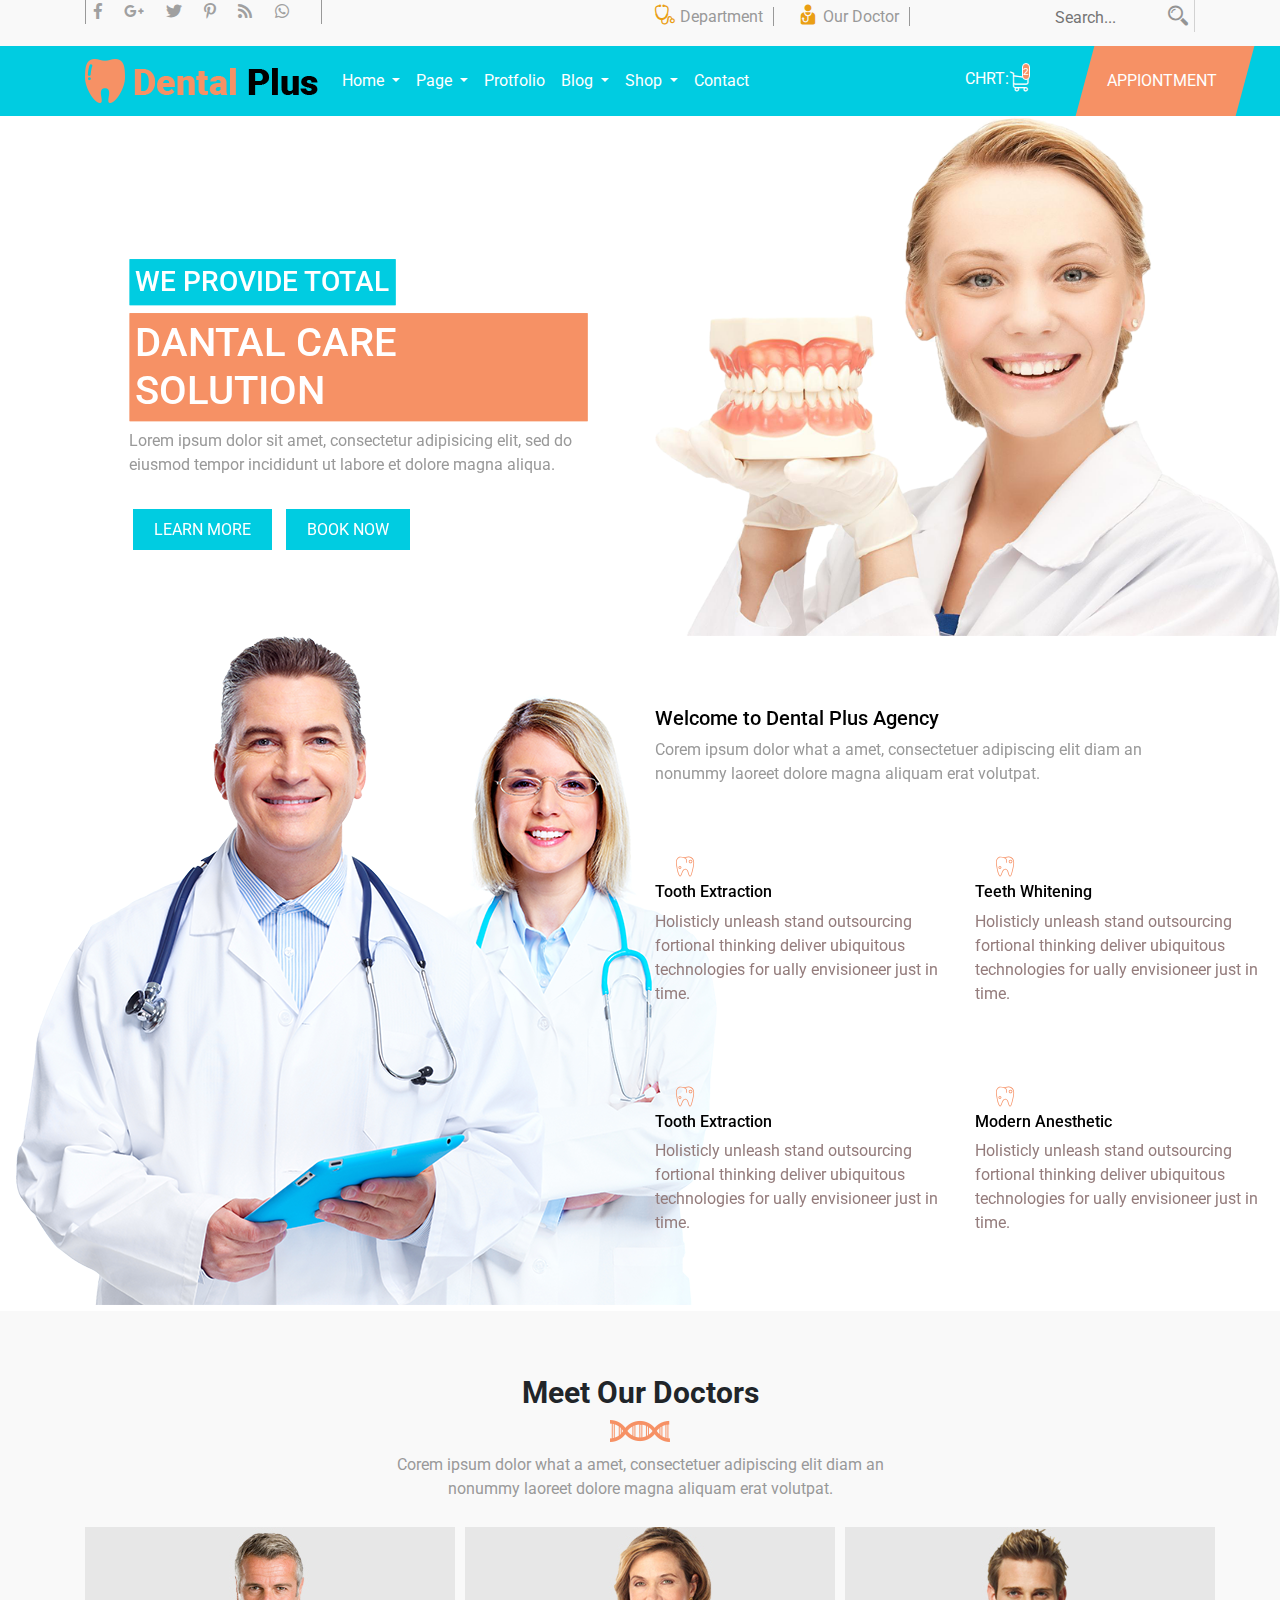
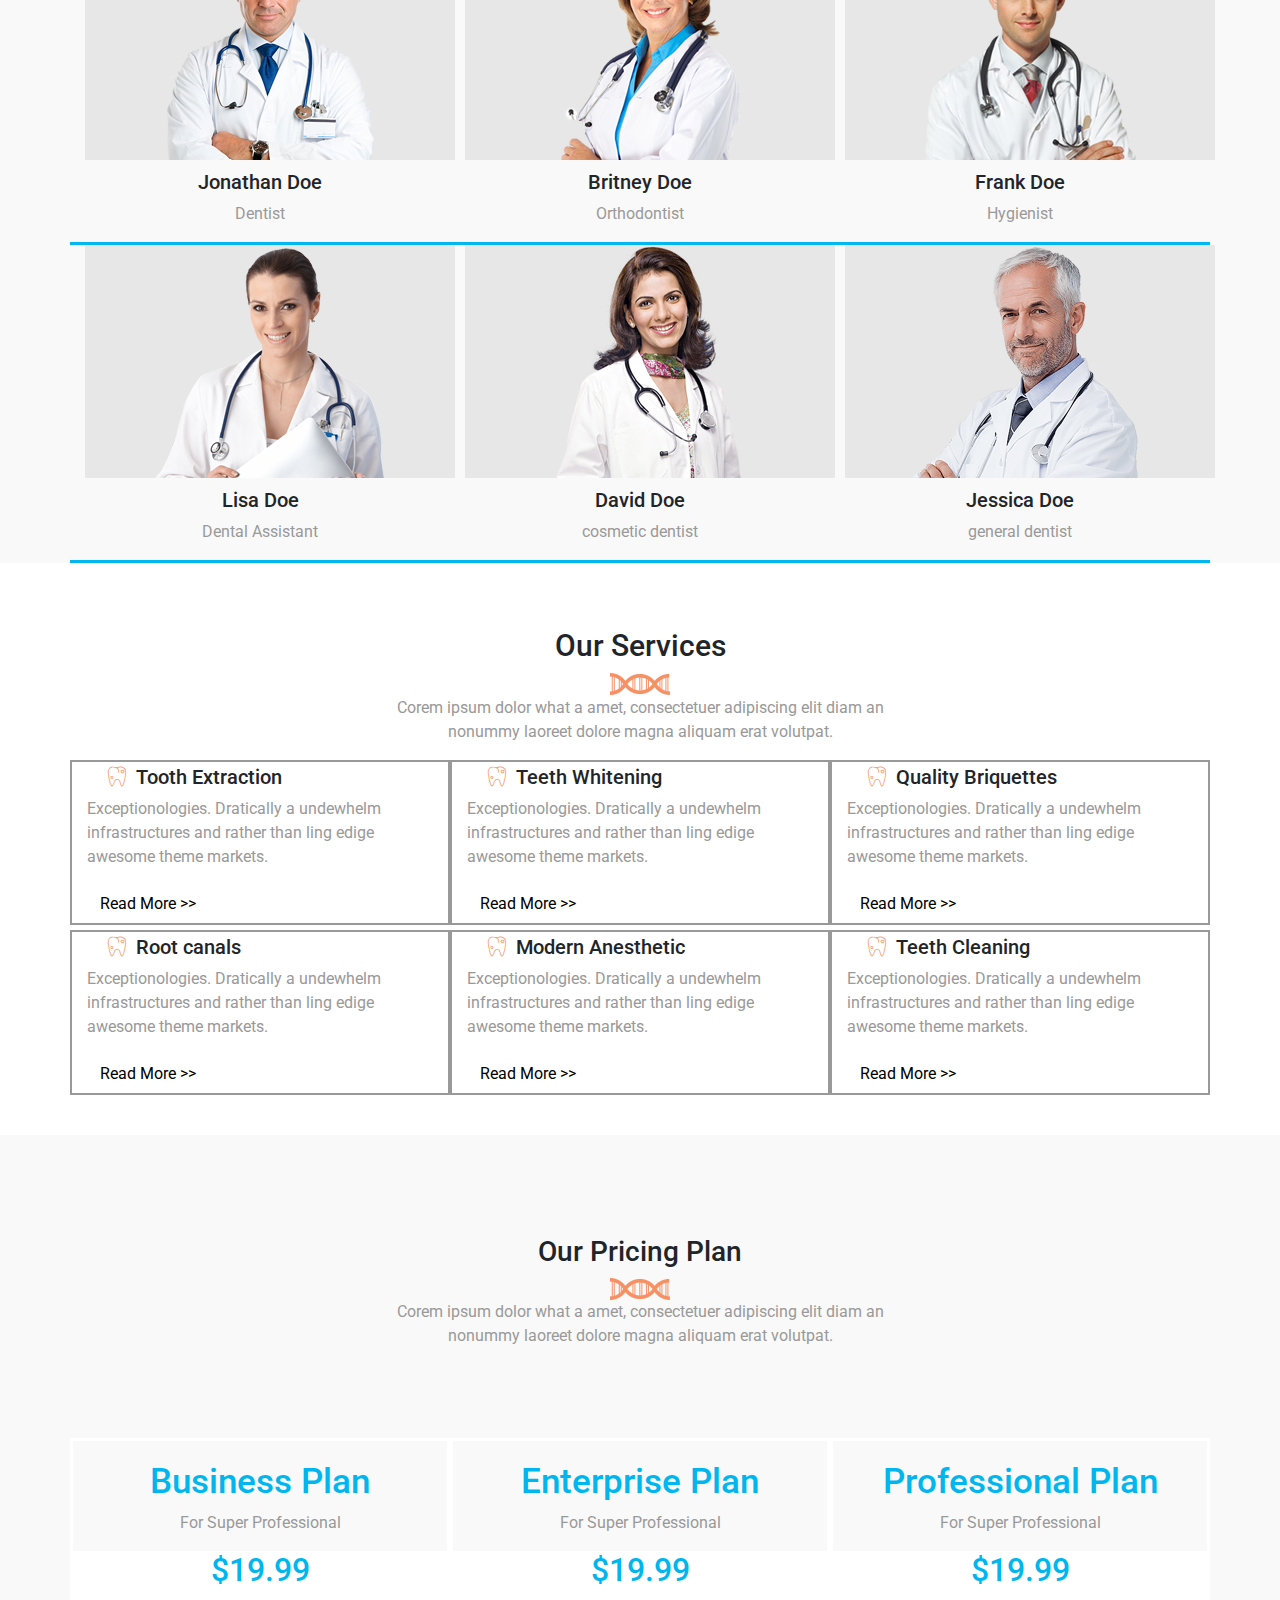
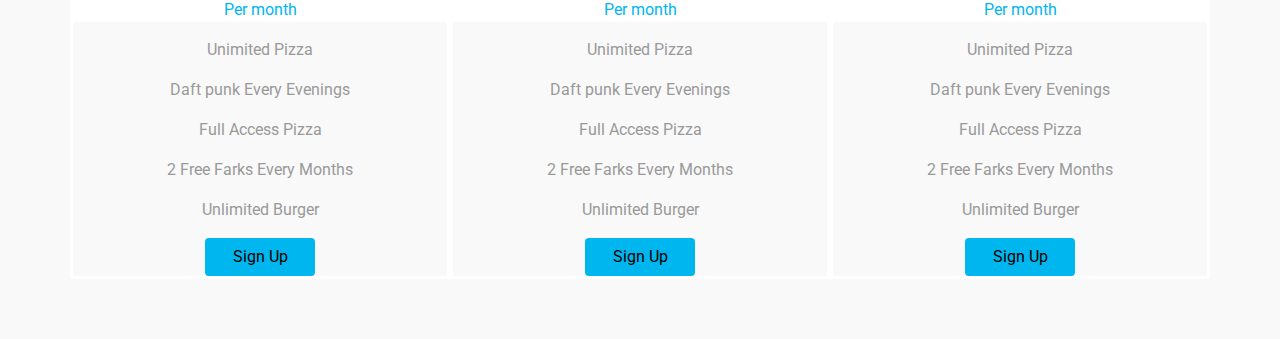
<file: index.html>
<!doctype html>
<html lang="en">
  <head>
    <!-- Required meta tags -->
    <title>Dental plus</title>
    <meta charset="utf-8">
    <meta name="viewport" content="width=device-width, initial-scale=1, shrink-to-fit=no">

    <!-- Bootstrap CSS -->
    <link rel="stylesheet" href="assets/css/fontawesome-all.css">
    <link rel="stylesheet" href="assets/font/flaticon.css">
    <link rel="stylesheet" href="assets/css/bootstrap.css">
    <link rel="stylesheet" href="assets/css/style.css">
  </head>
  <body>
    <!--top header start-->
         <section class="topHeader">
         	<div class="container">
         		<div class="row">
         			<div class="col-md-3 col-12">
         			  <div class="topSocialLink">
         				<ul class="list-inline">
         				   <a href="#"><li class="list-inline-item"><i class="fab fa-facebook-f"></i></li></a>
         				   <a href=""><li class="list-inline-item"><i class="fab fa-google-plus-g"></i></i></li></a>
         				   <a href="#"><li class="list-inline-item"><i class="fab fa-twitter"></i></li></a>
         				   <a href="#"><li class="list-inline-item"><i class="fab fa-pinterest-p"></i></li></a>
         				   <a href=""><li class="list-inline-item"><i class="fas fa-rss"></i></li></a>
         				   <a href="#"><li class="list-inline-item"><i class="fab fa-whatsapp"></i></li></a>
         				</ul>
         				</div>
         			</div>
         			<div class="col-md-6 col-8">
         				<div class="topManu">
         					<ul>
         						<li><i class="flaticon-stethoscope"></i><a href="#">Department</a></li>
         						<li><i class="flaticon-doctor-with-stethoscope"></i><a href="#">Our Doctor</a></li>
         					</ul>
         				</div>
         			</div>	
         			<div class="col-md-3 col-4">
         				<div class="topSe">
         					<form class="float-md-right">
         						<input type="text" placeholder="Search...">
         						<button type="submit"><i class="flaticon-magnifier"></i></button>
         					</form>
         				</div>
         			</div>	
         		</div>
         	</div>
         </section>
   <!--top header end-->
<!--Nav section start-->
<div class="myNav">
<nav class="navbar navbar-expand-lg">
 <div class="container">
  <a class="navbar-brand" href="#"><img src="assets/images/logo.png"></a>
  <button class="navbar-toggler" type="button" data-toggle="collapse" data-target="#navbarSupportedContent" aria-controls="navbarSupportedContent" aria-expanded="false" aria-label="Toggle navigation">
    <span class="navbar-toggler-icon"></span>
  </button>

  <div class="collapse navbar-collapse" id="navbarSupportedContent">
    <ul class="navbar-nav mr-auto">
      
      <li class="nav-item dropdown">
        <a class="nav-link dropdown-toggle navColor" href="#" id="navbarDropdown" role="button" data-toggle="dropdown" aria-haspopup="true" aria-expanded="false">
          Home
        </a>
        <div class="dropdown-menu" aria-labelledby="navbarDropdown">
          <a class="dropdown-item " href="#">Action</a>
          <a class="dropdown-item" href="#">Another action</a>
          <div class="dropdown-divider"></div>
          <a class="dropdown-item" href="#">Something else here</a>
        </div>
      </li>
      <li class="nav-item dropdown">
        <a class="nav-link dropdown-toggle navColor" href="#" id="navbarDropdown" role="button" data-toggle="dropdown" aria-haspopup="true" aria-expanded="false">
          Page
        </a>
        <div class="dropdown-menu" aria-labelledby="navbarDropdown">
          <a class="dropdown-item" href="#">Action</a>
          <a class="dropdown-item" href="#">Another action</a>
          <div class="dropdown-divider"></div>
          <a class="dropdown-item" href="#">Something else here</a>
        </div>
      </li>
      <li class="nav-item">
        <a class="nav-link navColor" href="#">Protfolio</a>
      </li>
      <li class="nav-item dropdown">
        <a class="nav-link dropdown-toggle navColor" href="#" id="navbarDropdown" role="button" data-toggle="dropdown" aria-haspopup="true" aria-expanded="false">
          Blog
        </a>
        <div class="dropdown-menu" aria-labelledby="navbarDropdown">
          <a class="dropdown-item" href="#">Action</a>
          <a class="dropdown-item" href="#">Another action</a>
          <div class="dropdown-divider"></div>
          <a class="dropdown-item" href="#">Something else here</a>
        </div>
      </li>
      <li class="nav-item dropdown">
        <a class="nav-link dropdown-toggle navColor" href="#" id="navbarDropdown" role="button" data-toggle="dropdown" aria-haspopup="true" aria-expanded="false">
          Shop
        </a>
        <div class="dropdown-menu" aria-labelledby="navbarDropdown">
          <a class="dropdown-item" href="#">Action</a>
          <a class="dropdown-item" href="#">Another action</a>
          <div class="dropdown-divider"></div>
          <a class="dropdown-item" href="#">Something else here</a>
        </div>
      </li>
      <li class="nav-item">
        <a class="nav-link navColor" href="#">Contact</a>
      </li>
      
    </ul>
  </div>
   <div class="cart">
       <ul>
           <li>CHRT:<i class="flaticon-shopping-cart rel"></i></li>   
       </ul>
   </div>
   <div class="re2">
       <ul>
           <li>2</li>
       </ul>
   </div>
   <div class="appoin">
       <a href="#">APPIONTMENT</a>
   </div>

</div>
</nav>
</div>
<!--Nav section end-->


<!--silder section strat-->
<div id="carouselExampleIndicators" class="carousel slide" data-ride="carousel">
  <ol class="carousel-indicators">
    <li data-target="#carouselExampleIndicators" data-slide-to="0" class="active"></li>
    <li data-target="#carouselExampleIndicators" data-slide-to="1"></li>
    <li data-target="#carouselExampleIndicators" data-slide-to="2"></li>
  </ol>
  <div class="carousel-inner" role="listbox">
    <div class="carousel-item active">
        <div class="row">
            <div class="col-6 sliderRel">
                
                <div class="sliderText">
                <h3>We provide total</h3>
                <h1>dantal Care solution</h1>
                <p>Lorem ipsum dolor sit amet, consectetur adipisicing elit, sed do eiusmod
                tempor incididunt ut labore et dolore magna aliqua.</p>
            </div>
            <div class="silderLink">
                <ul>
                    <li><a href="#">learn more</a></li>
                    <li><a href="#">book now</a></li>
                </ul>
            </div>
            </div> 
            <div class="col-6">     
      <img class="d-block img-fluid" src="assets/images/slider.png" alt="First slide">
  </div>
  </div>
    </div>
    <div class="carousel-item">
     <div class="row">
            <div class="col-6 sliderRel">
        
                <div class="sliderText">
                <h3>We provide total</h3>
                <h1>dantal Care solution</h1>
                <p>Lorem ipsum dolor sit amet, consectetur adipisicing elit, sed do eiusmod
                tempor incididunt ut labore et dolore magna aliqua.</p>
            </div>
            <div class="silderLink">
                <ul>
                    <li><a href="#">learn more</a></li>
                    <li><a href="#">book now</a></li>
                </ul>
            </div>
            </div>
            <div class="col-6">     
      <img class="d-block img-fluid" src="assets/images/slider1.png" alt="sceand slider">
  </div>
  </div>
    </div>
  </div>
  <a class="carousel-control-prev" href="#carouselExampleIndicators" role="button" data-slide="prev">
    <span class="carousel-control-prev-icon" aria-hidden="true"></span>
    <span class="sr-only">Previous</span>
  </a>
  <a class="carousel-control-next" href="#carouselExampleIndicators" role="button" data-slide="next">
    <span class="carousel-control-next-icon" aria-hidden="true"></span>
    <span class="sr-only">Next</span>
  </a>
</div>

<!--slider section end-->

<!--Agency section start-->
<section class="agency">
    <div class="container-fluid">
        <div class="row">
            <div class="col-md-6 col-12">
                <img src="assets/images/slider1.png">
            </div>
            <div class="col-sm-6 col-12">
                <div class="agencyHeader">
                    <h5>Welcome to Dental Plus Agency</h5>
                    <p>Corem ipsum dolor what a amet, consectetuer adipiscing elit diam an nonummy laoreet dolore magna aliquam erat volutpat.</p>
                </div>
                <div class="row">
                <div class="col-12 col-sm-6">
                    <div class="aText">
                        <i class="flaticon-caries"></i>
                        <h6>Tooth Extraction</h6>
                        <p>Holisticly unleash stand outsourcing fortional 
                         thinking deliver ubiquitous technologies for 
                         ually envisioneer just in time.</p>
                    </div>
                </div>
                <div class="col-sm-6 col-12">
                    <div class="aText">
                        <i class="flaticon-caries"></i>
                        <h6>Teeth Whitening</h6>
                        <p>Holisticly unleash stand outsourcing fortional 
                         thinking deliver ubiquitous technologies for 
                         ually envisioneer just in time.</p>
                    </div>
                </div>
                </div>
                <div class="row">
                <div class="col-sm-6 col-12">
                    <div class="aText">
                        <i class="flaticon-caries"></i>
                        <h6>Tooth Extraction</h6>
                        <p>Holisticly unleash stand outsourcing fortional 
                         thinking deliver ubiquitous technologies for 
                         ually envisioneer just in time.</p>
                    </div>
                </div>
                <div class="col-sm-6 col-12">
                    <div class="aText">
                        <i class="flaticon-caries"></i>
                        <h6>Modern Anesthetic</h6>
                        <p>Holisticly unleash stand outsourcing fortional 
                         thinking deliver ubiquitous technologies for 
                         ually envisioneer just in time.</p>
                    </div>
                </div>
            </div>
            </div>
        </div>
    </div>
            
</section>
<!--Agency section end-->
<!--our doctor section-->
<section class="ourDoctor">
    <div class="container">
        <div class="ourDocText m-auto text-center">
            <h4>Meet Our Doctors</h4>
            <img src="assets/images/dna.png" alt="DNA" class="img-fluid">
            <p>Corem ipsum dolor what a amet, consectetuer adipiscing elit diam an nonummy laoreet dolore magna aliquam erat volutpat.</p>
        </div>

    <div class="docProtfolio">
        <div class="row">
            <div class="col-md-4 col-12 text-center doctor">
                <img src="assets/images/doc1.jpeg" alt="Jonathan Doe">
                <h5>Jonathan Doe</h5>
                <p>Dentist</p>
                <ul>
                    <li><a href="#"><i class="fab fa-facebook"></i></a></li>
                    <li><a href="#"><i class="fab fa-twitter-square"></i></a></li>
                    <li><a href="#"><i class="fab fa-google-plus"></i></a></li>
                </ul>
            </div>
            <div class="col-md-4 col-12 text-center doctor">
                <img src="assets/images/doc2.jpeg" alt="Britney Doe">
                <h5>Britney Doe</h5>
                <p>Orthodontist</p>
                <ul>
                    <li><a href="#"><i class="fab fa-facebook"></i></a></li>
                    <li><a href="#"><i class="fab fa-twitter-square"></i></a></li>
                    <li><a href="#"><i class="fab fa-google-plus"></i></a></li>
                </ul>
            </div>
            <div class="col-md-4 col-12 text-center doctor">
                <img src="assets/images/doc3.jpeg" alt="Frank Doe">
                <h5>Frank Doe</h5>
                <p>Hygienist</p>
                <ul>
                    <li><a href="#"><i class="fab fa-facebook"></i></a></li>
                    <li><a href="#"><i class="fab fa-twitter-square"></i></a></li>
                    <li><a href="#"><i class="fab fa-google-plus"></i></a></li>
                </ul>
            </div>
            <div class="col-md-4 col-12 text-center doctor">
                <img src="assets/images/doc4.jpeg" alt="Lisa Doe">
                <h5>Lisa Doe</h5>
                <p>Dental Assistant</p>
                <ul>
                    <li><a href="#"><i class="fab fa-facebook"></i></a></li>
                    <li><a href="#"><i class="fab fa-twitter-square"></i></a></li>
                    <li><a href="#"><i class="fab fa-google-plus"></i></a></li>
                </ul>
            </div>
            <div class="col-md-4 col-12 text-center doctor">
                <img src="assets/images/doc5.jpeg" alt="David Doe">
                <h5>David Doe</h5>
                <p>cosmetic dentist</p>
                <ul>
                    <li><a href="#"><i class="fab fa-facebook"></i></a></li>
                    <li><a href="#"><i class="fab fa-twitter-square"></i></a></li>
                    <li><a href="#"><i class="fab fa-google-plus"></i></a></li>
                </ul>
            </div>
            <div class="col-md-4 col-12 text-center doctor">
                <img src="assets/images/doc6.jpeg" alt="Jessica Doe">
                <h5>Jessica Doe</h5>
                <p>general dentist</p>
                <ul>
                    <li><a href="#"><i class="fab fa-facebook"></i></a></li>
                    <li><a href="#"><i class="fab fa-twitter-square"></i></a></li>
                    <li><a href="#"><i class="fab fa-google-plus"></i></a></li>
                </ul>
            </div>
        </div>
    </div>
  </div>
</section>
<!--our doctor section end-->

<!--services section start-->
 <section class="services">
     <div class="container">
         <div class="serText text-center m-auto">
             <h5>Our Services</h5>
             <img src="assets/images/dna.png">
             <p>Corem ipsum dolor what a amet, consectetuer adipiscing elit diam an nonummy laoreet dolore magna aliquam erat volutpat.</p>
         </div>
     <div class="row">
          <div class="col-md-4 col-12 servicesDiv">
            <i class="flaticon-caries"></i>
            <h5>Tooth Extraction</h5>
            <p>Exceptionologies. Dratically a undewhelm 
                infrastructures and rather than ling edige 
                awesome theme markets. </p>
            <button type="button" class="btn">Read More >></button>
         </div>
         <div class="col-md-4 col-12 servicesDiv">
            <i class="flaticon-caries"></i>
            <h5>Teeth Whitening</h5>
            <p>Exceptionologies. Dratically a undewhelm 
                infrastructures and rather than ling edige 
                awesome theme markets. </p>
            <button type="button" class="btn">Read More >></button>
         </div>
         <div class="col-md-4 col-12 servicesDiv">
            <i class="flaticon-caries"></i>
            <h5>Quality Briquettes</h5>
            <p>Exceptionologies. Dratically a undewhelm 
                infrastructures and rather than ling edige 
                awesome theme markets. </p>
            <button type="button" class="btn">Read More >></button>
         </div>
         <div class="col-md-4 col-12 servicesDiv">
            <i class="flaticon-caries"></i>
            <h5>Root canals</h5>
            <p>Exceptionologies. Dratically a undewhelm 
                infrastructures and rather than ling edige 
                awesome theme markets. </p>
            <button type="button" class="btn">Read More >></button>
         </div>
         <div class="col-md-4 col-12 servicesDiv">
            <i class="flaticon-caries"></i>
            <h5>Modern Anesthetic</h5>
            <p>Exceptionologies. Dratically a undewhelm 
                infrastructures and rather than ling edige 
                awesome theme markets. </p>
            <button type="button" class="btn">Read More >></button>
         </div>
         <div class="col-md-4 col-12 servicesDiv">
            <i class="flaticon-caries"></i>
            <h5>Teeth Cleaning</h5>
            <p>Exceptionologies. Dratically a undewhelm 
                infrastructures and rather than ling edige 
                awesome theme markets. </p>
            <button type="button" class="btn">Read More >></button>
         </div>
     </div>
 </div>
 </section>
<!--services section end-->

<!--Pricing plan section start-->
 <section class="plan">
     <div class="container">
         <div class="planText m-auto text-center">
             <h3>Our Pricing Plan</h3>
             <img src="assets/images/dna.png">
             <p>Corem ipsum dolor what a amet, consectetuer adipiscing elit diam an nonummy laoreet dolore magna aliquam erat volutpat.</p>
         </div>
         <div class="row">
             <div class="col-md-4 col-12 text-center planBox">
                 <h4>Business Plan</h4>
                 <p>For Super Professional</p>
            <div class="money">
                 <h2>$19.99</h2>
                 <p>Per month</p>
             </div>
                 <p>Unimited Pizza</p>
                 <p>Daft punk Every Evenings</p>
                 <p>Full Access Pizza</p>
                 <p>2 Free Farks Every Months</p>
                 <p>Unlimited Burger</p>
                 <button type="button" class="btn">Sign Up</button>
             </div>
             <div class="col-md-4 col-12 text-center planBox">
                 <h4>Enterprise Plan</h4>
                 <p>For Super Professional</p>
            <div class="money">
                 <h2>$19.99</h2>
                 <p>Per month</p>
             </div>
                 <p>Unimited Pizza</p>
                 <p>Daft punk Every Evenings</p>
                 <p>Full Access Pizza</p>
                 <p>2 Free Farks Every Months</p>
                 <p>Unlimited Burger</p>
                 <button type="button" class="btn">Sign Up</button>
             </div>
             <div class="col-md-4 col-12 text-center planBox">
                 <h4>Professional Plan</h4>
                 <p>For Super Professional</p>
            <div class="money">
                 <h2>$19.99</h2>
                 <p>Per month</p>
             </div>
                 <p>Unimited Pizza</p>
                 <p>Daft punk Every Evenings</p>
                 <p>Full Access Pizza</p>
                 <p>2 Free Farks Every Months</p>
                 <p>Unlimited Burger</p>
                 <button type="button" class="btn">Sign Up</button>
             </div>
         </div>
     </div>
 </section>

<!--Pricing plan section end-->
    <!-- Optional JavaScript -->
    <!-- jQuery first, then Popper.js, then Bootstrap JS -->
  <script>
      $('.carousel').carousel()
  </script>
    <script src="https://code.jquery.com/jquery-3.2.1.slim.min.js"></script>
    <script src="https://cdnjs.cloudflare.com/ajax/libs/popper.js/1.12.9/umd/popper.min.js" integrity="sha384-ApNbgh9B+Y1QKtv3Rn7W3mgPxhU9K/ScQsAP7hUibX39j7fakFPskvXusvfa0b4Q" crossorigin="anonymous"></script>
    <script src="assets/js/bootstrap.js"></script>
  </body>
</html>
</file>
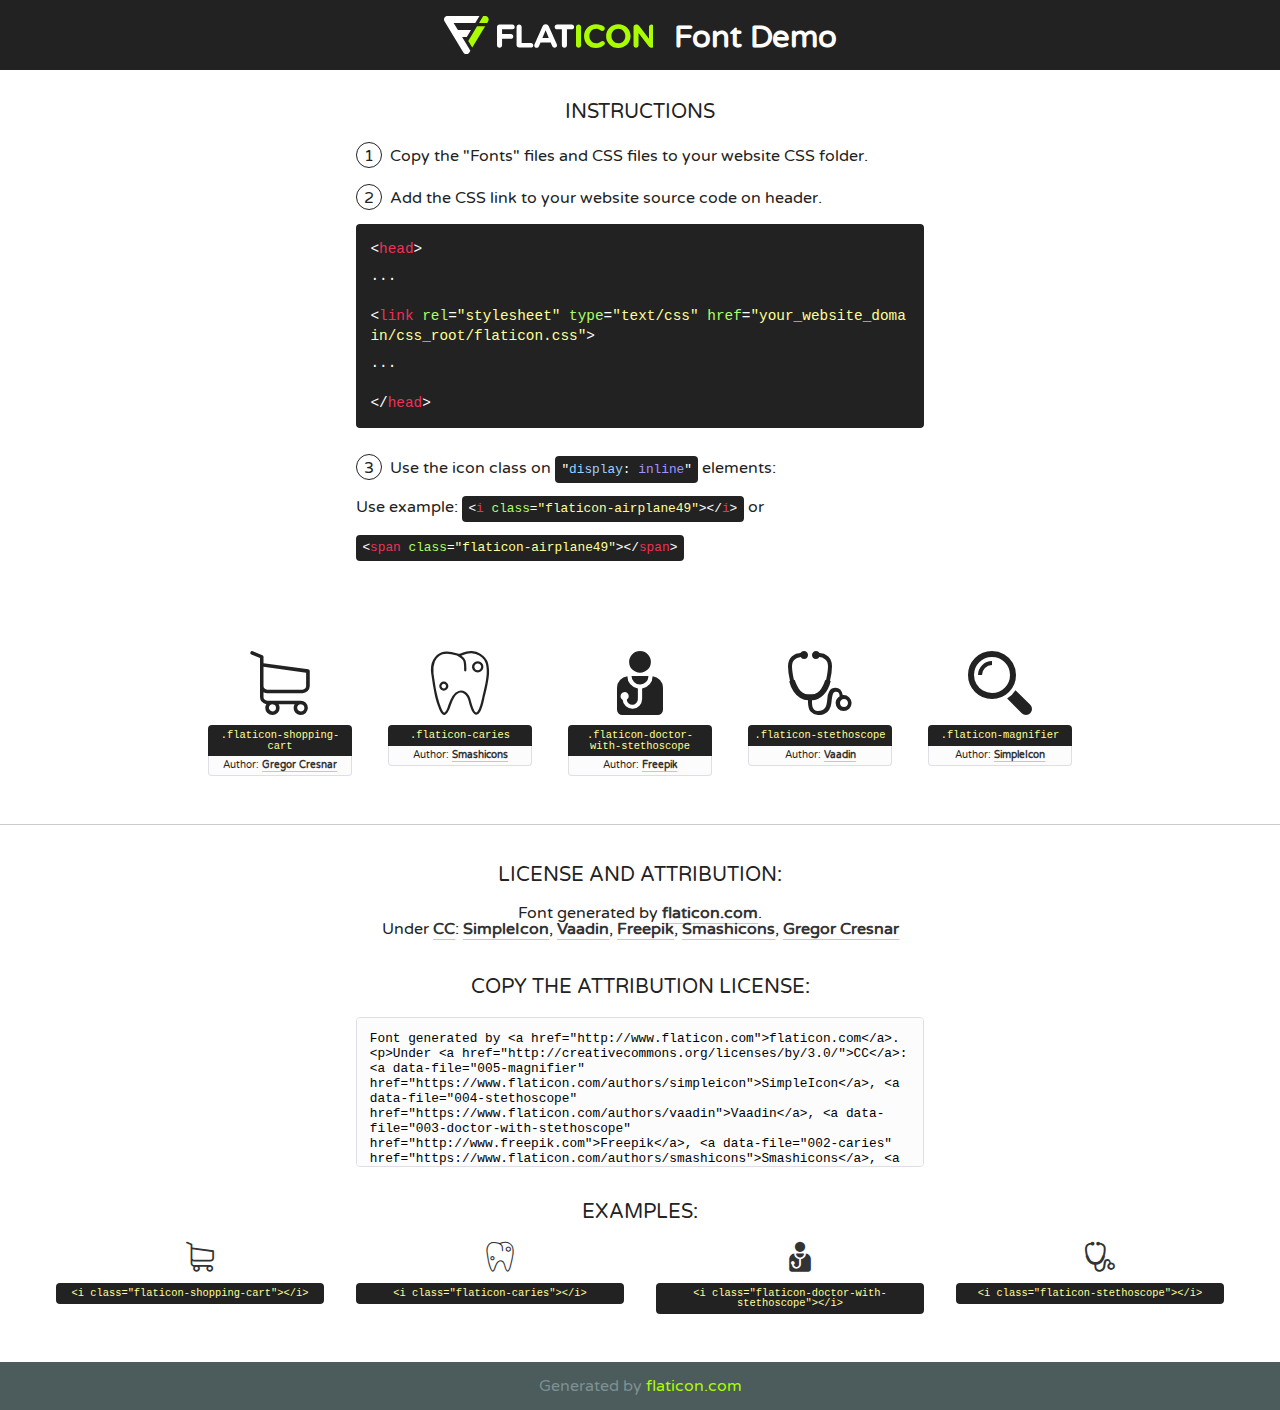
<file: assets/font/flaticon.html>
<!DOCTYPE html>
<!--
  Flaticon icon font: Flaticon
  Creation date: 20/02/2018 17:56
-->
<html>
<!DOCTYPE html>
<html>

<head>
    <title>Flaticon WebFont</title>
    <link href="http://fonts.googleapis.com/css?family=Varela+Round" rel="stylesheet" type="text/css" />
    <link rel="stylesheet" type="text/css" href="flaticon.css">
    <meta charset="UTF-8">
    <style>
    html, body, div, span, applet, object, iframe,
    h1, h2, h3, h4, h5, h6, p, blockquote, pre,
    a, abbr, acronym, address, big, cite, code,
    del, dfn, em, img, ins, kbd, q, s, samp,
    small, strike, strong, sub, sup, tt, var,
    b, u, i, center,
    dl, dt, dd, ol, ul, li,
    fieldset, form, label, legend,
    table, caption, tbody, tfoot, thead, tr, th, td,
    article, aside, canvas, details, embed, 
    figure, figcaption, footer, header, hgroup, 
    menu, nav, output, ruby, section, summary,
    time, mark, audio, video {
        margin: 0;
        padding: 0;
        border: 0;
        font-size: 100%;
        font: inherit;
        vertical-align: baseline;
    }
    /* HTML5 display-role reset for older browsers */
    article, aside, details, figcaption, figure, 
    footer, header, hgroup, menu, nav, section {
        display: block;
    }
    body {
        line-height: 1;
    }
    ol, ul {
        list-style: none;
    }
    blockquote, q {
        quotes: none;
    }
    blockquote:before, blockquote:after,
    q:before, q:after {
        content: '';
        content: none;
    }
    table {
        border-collapse: collapse;
        border-spacing: 0;
    }
    body {
        font-family: 'Varela Round', Helvetica, Arial, sans-serif;
        font-size: 16px;
        color: #222;
    }
    a {
        color: #333;
        border-bottom: 1px solid #a9fd00;
        font-weight: bold;
        text-decoration: none;
    }
    * {
        -moz-box-sizing: border-box;
        -webkit-box-sizing: border-box;
        box-sizing: border-box;
        margin: 0;
        padding: 0;
    }
    [class^="flaticon-"]:before, [class*=" flaticon-"]:before, [class^="flaticon-"]:after, [class*=" flaticon-"]:after {
        font-family: Flaticon;
        font-size: 30px;
        font-style: normal;
        margin-left: 20px;
        color: #333;
    }
    .wrapper {
        max-width: 600px;
        margin: auto;
        padding: 0 1em;
    }
    .title {
        font-size: 1.25em;
        text-align: center;
        margin-bottom: 1em;
        text-transform: uppercase;
    }
    header {
        text-align: center;
        background-color: #222;
        color: #fff;
        padding: 1em;
    }
    header .logo {
        width: 210px;
        height: 38px;
        display: inline-block;
        vertical-align: middle;
        margin-right: 1em;
        border: none;
    }
    header strong {
        font-size: 1.95em;
        font-weight: bold;
        vertical-align: middle;
        margin-top: 5px;
        display: inline-block;
    }
    .demo {
        margin: 2em auto;
        line-height: 1.25em;
    }
    .demo ul li {
        margin-bottom: 1em;
    }
    .demo ul li .num {
        color: #222;
        border-radius: 20px;
        display: inline-block;
        width: 26px;
        padding: 3px;
        height: 26px;
        text-align: center;
        margin-right: 0.5em;
        border: 1px solid #222;
    }
    .demo ul li code {
        background-color: #222;
        border-radius: 4px;
        padding: 0.25em 0.5em;
        display: inline-block;
        color: #fff;
        font-family: Consolas,Monaco,Lucida Console,Liberation Mono,DejaVu Sans Mono,Bitstream Vera Sans Mono,Courier New, monospace;
        font-weight: lighter;
        margin-top: 1em;
        font-size: 0.8em;
        word-break: break-all;
    }
    .demo ul li code.big {
        padding: 1em;
        font-size: 0.9em;
    }
    .demo ul li code .red {
        color: #EF3159;
    }
    .demo ul li code .green {
        color: #ACFF65;
    }
    .demo ul li code .yellow {
        color: #FFFF99;
    }
    .demo ul li code .blue {
        color: #99D3FF;
    }
    .demo ul li code .purple {
        color: #A295FF;
    }
    .demo ul li code .dots {
        margin-top: 0.5em;
        display: block;
    }
    #glyphs {
        border-bottom: 1px solid #ccc;
        padding: 2em 0;
        text-align: center;
    }
    .glyph {
        display: inline-block;
        width: 9em;
        margin: 1em;
        text-align: center;
        vertical-align: top;
        background: #FFF;
    }
    .glyph .glyph-icon {
        padding: 10px;
        display: block;
        font-family:"Flaticon";
        font-size: 64px;
        line-height: 1;
    }
    .glyph .glyph-icon:before {
        font-size: 64px;
        color: #222;
        margin-left: 0;
    }
    .class-name {
        font-size: 0.65em;
        background-color: #222;
        color: #fff;
        border-radius: 4px 4px 0 0;
        padding: 0.5em;
        color: #FFFF99;
        font-family: Consolas,Monaco,Lucida Console,Liberation Mono,DejaVu Sans Mono,Bitstream Vera Sans Mono,Courier New, monospace;
    }
    .author-name {
        font-size: 0.6em;
        background-color: #fcfcfd;
        border: 1px solid #DEDEE4;
        border-top: 0;
        border-radius: 0 0 4px 4px;
        padding: 0.5em;
    }
    .class-name:last-child {
        font-size: 10px;
        color:#888;
    }
    .class-name:last-child a {
        font-size: 10px;
        color:#555;
    }
    .class-name:last-child a:hover {
        color:#a9fd00;
    }
    .glyph > input {
        display: block;
        width: 100px;
        margin: 5px auto;
        text-align: center;
        font-size: 12px;
        cursor: text;
    }
    .glyph > input.icon-input {
        font-family:"Flaticon";
        font-size: 16px;
        margin-bottom: 10px;
    }
    .attribution .title {
        margin-top: 2em;
    }
    .attribution textarea {
        background-color: #fcfcfd;
        padding: 1em;
        border: none;
        box-shadow: none;
        border: 1px solid #DEDEE4;
        border-radius: 4px;
        resize: none;
        width: 100%;
        height: 150px;
        font-size: 0.8em;
        font-family: Consolas,Monaco,Lucida Console,Liberation Mono,DejaVu Sans Mono,Bitstream Vera Sans Mono,Courier New, monospace;
        -webkit-appearance: none;
    }
    .iconsuse {
        margin: 2em auto;
        text-align: center;
        max-width: 1200px;
    }
    .iconsuse:after {
        content: '';
        display: table;
        clear: both;
    }
    .iconsuse .image {
        float: left;
        width: 25%;
        padding: 0 1em;
    }
    .iconsuse .image p {
        margin-bottom: 1em;
    }
    .iconsuse .image span {
        display: block;
        font-size: 0.65em;
        background-color: #222;
        color: #fff;
        border-radius: 4px;
        padding: 0.5em;
        color: #FFFF99;
        margin-top: 1em;
        font-family: Consolas,Monaco,Lucida Console,Liberation Mono,DejaVu Sans Mono,Bitstream Vera Sans Mono,Courier New, monospace;
    }
    #footer {
        text-align: center;
        background-color: #4C5B5C;
        color: #7c9192;
        padding: 1em;
    }
    #footer a {
        border: none;
        color: #a9fd00;
        font-weight: normal;
    }
    @media (max-width: 960px) {
        .iconsuse .image {
            width: 50%;
        }
    }
    @media (max-width: 560px) {
        .iconsuse .image {
            width: 100%;
        }
    }
    </style>
</head>

<body class="characters-off">

    <header>
        <a href="http://www.flaticon.com" target="_blank" class="logo">
            <svg version="1.1" xmlns="http://www.w3.org/2000/svg" xmlns:xlink="http://www.w3.org/1999/xlink" xmlns:a="http://ns.adobe.com/AdobeSVGViewerExtensions/3.0/" viewBox="0 0 560.875 102.036" enable-background="new 0 0 560.875 102.036" xml:space="preserve">
                <defs>
                </defs>
                <g>
                    <g class="letters">
                        <path fill="#ffffff" d="M141.596,29.675c0-3.777,2.985-6.767,6.764-6.767h34.438c3.426,0,6.15,2.728,6.15,6.15
                        c0,3.43-2.724,6.149-6.15,6.149h-27.674v13.091h23.719c3.429,0,6.151,2.724,6.151,6.15c0,3.43-2.723,6.149-6.151,6.149h-23.719
                        v17.574c0,3.773-2.986,6.761-6.764,6.761c-3.779,0-6.764-2.989-6.764-6.761V29.675z"></path>
                        <path fill="#ffffff" d="M193.844,29.149c0-3.781,2.985-6.767,6.764-6.767c3.776,0,6.763,2.985,6.763,6.767v42.957h25.039
                        c3.426,0,6.149,2.726,6.149,6.153c0,3.425-2.723,6.15-6.149,6.15h-31.802c-3.779,0-6.764-2.986-6.764-6.768V29.149z"></path>
                        <path fill="#ffffff" d="M241.891,75.71l21.438-48.407c1.492-3.341,4.215-5.357,7.906-5.357h0.792
                        c3.686,0,6.323,2.017,7.815,5.357l21.439,48.407c0.436,0.967,0.701,1.845,0.701,2.723c0,3.602-2.809,6.501-6.414,6.501
                        c-3.161,0-5.269-1.845-6.499-4.655l-4.132-9.661h-27.059l-4.301,10.102c-1.144,2.631-3.426,4.214-6.237,4.214
                        c-3.517,0-6.24-2.81-6.24-6.325C241.1,77.64,241.451,76.677,241.891,75.71z M279.932,58.666l-8.521-20.297l-8.526,20.297H279.932
                        z"></path>
                        <path fill="#ffffff" d="M314.864,35.387H301.86c-3.429,0-6.239-2.813-6.239-6.238c0-3.429,2.811-6.24,6.239-6.24h39.533
                        c3.426,0,6.237,2.811,6.237,6.24c0,3.425-2.811,6.238-6.237,6.238h-13.001v42.785c0,3.773-2.99,6.761-6.764,6.761
                        c-3.779,0-6.764-2.989-6.764-6.761V35.387z"></path>
                        <path fill="#A9FD00" d="M352.615,29.149c0-3.781,2.985-6.767,6.767-6.767c3.774,0,6.761,2.985,6.761,6.767v49.024
                        c0,3.773-2.987,6.761-6.761,6.761c-3.781,0-6.767-2.989-6.767-6.761V29.149z"></path>
                        <path fill="#A9FD00" d="M374.132,53.836v-0.179c0-17.481,13.178-31.801,32.065-31.801c9.22,0,15.459,2.458,20.557,6.238
                        c1.402,1.054,2.637,2.985,2.637,5.357c0,3.692-2.985,6.59-6.681,6.59c-1.845,0-3.071-0.702-4.044-1.319
                        c-3.776-2.813-7.729-4.393-12.562-4.393c-10.364,0-17.831,8.611-17.831,19.154v0.173c0,10.542,7.291,19.329,17.831,19.329
                        c5.715,0,9.492-1.756,13.359-4.834c1.049-0.874,2.458-1.491,4.039-1.491c3.429,0,6.325,2.813,6.325,6.236
                        c0,2.106-1.056,3.78-2.282,4.834c-5.539,4.834-12.036,7.733-21.878,7.733C387.572,85.464,374.132,71.493,374.132,53.836z"></path>
                        <path fill="#A9FD00" d="M433.009,53.836v-0.179c0-17.481,13.79-31.801,32.766-31.801c18.981,0,32.592,14.143,32.592,31.628v0.173
                        c0,17.483-13.785,31.807-32.769,31.807C446.625,85.464,433.009,71.32,433.009,53.836z M484.224,53.836v-0.179
                        c0-10.539-7.725-19.326-18.626-19.326c-10.893,0-18.449,8.611-18.449,19.154v0.173c0,10.542,7.73,19.329,18.626,19.329
                        C476.676,72.986,484.224,64.378,484.224,53.836z"></path>
                        <path fill="#A9FD00" d="M506.233,29.321c0-3.774,2.99-6.763,6.767-6.763h1.401c3.252,0,5.183,1.583,7.029,3.953l26.093,34.265
                        V29.059c0-3.692,2.99-6.677,6.681-6.677c3.683,0,6.671,2.985,6.671,6.677v48.934c0,3.78-2.987,6.765-6.764,6.765h-0.436
                        c-3.257,0-5.188-1.581-7.034-3.953l-27.056-35.492v32.944c0,3.687-2.985,6.676-6.678,6.676c-3.683,0-6.673-2.989-6.673-6.676
                        V29.321z"></path>
                    </g>
                    <g class="insignia">
                        <path fill="#ffffff" d="M48.372,56.137h12.517l11.156-18.537H37.186L25.688,18.539h57.825L94.668,0H9.271
                        C5.925,0,2.842,1.801,1.198,4.716c-1.644,2.907-1.593,6.482,0.134,9.343l50.38,83.501c1.678,2.781,4.689,4.476,7.938,4.476
                        c3.246,0,6.257-1.695,7.935-4.476l2.898-4.804L48.372,56.137z"></path>
                        <g class="i">
                            <path fill="#A9FD00" d="M93.575,18.539h0.031v0.004l21.652,0.004l2.705-4.488c1.727-2.861,1.778-6.436,0.133-9.343
                            C116.454,1.801,113.371,0,110.026,0h-5.294L93.575,18.539z"></path>
                            <polygon fill="#A9FD00" points="88.291,27.356 64.725,66.486 75.519,84.404 109.942,27.356"></polygon>
                        </g>
                    </g>
                </g>
            </svg>
        </a>
        <strong>Font Demo</strong>
    </header>


    <section class="demo wrapper">

        <p class="title">Instructions</p>

        <ul>
            <li>
                <span class="num">1</span>Copy the "Fonts" files and CSS files to your website CSS folder.
            </li>
            <li>
                <span class="num">2</span>Add the CSS link to your website source code on header.
                <code class="big">
                    &lt;<span class="red">head</span>&gt;
                    <br/><span class="dots">...</span>
                    <br/>&lt;<span class="red">link</span> <span class="green">rel</span>=<span class="yellow">"stylesheet"</span> <span class="green">type</span>=<span class="yellow">"text/css"</span> <span class="green">href</span>=<span class="yellow">"your_website_domain/css_root/flaticon.css"</span>&gt;
                    <br/><span class="dots">...</span>
                    <br/>&lt;/<span class="red">head</span>&gt;
                </code>
            </li>

            <li>
                <p>
                    <span class="num">3</span>Use the icon class on <code>"<span class="blue">display</span>:<span class="purple"> inline</span>"</code> elements:
                    <br />
                    Use example: <code>&lt;<span class="red">i</span> <span class="green">class</span>=<span class="yellow">&quot;flaticon-airplane49&quot;</span>&gt;&lt;/<span class="red">i</span>&gt;</code> or <code>&lt;<span class="red">span</span> <span class="green">class</span>=<span class="yellow">&quot;flaticon-airplane49&quot;</span>&gt;&lt;/<span class="red">span</span>&gt;</code>
            </li>
        </ul>

    </section>




   <section id="glyphs">          
    
      
        <div class="glyph"><div class="glyph-icon flaticon-shopping-cart"></div>
            <div class="class-name">.flaticon-shopping-cart</div>
            <div class="author-name">Author: <a data-file="001-shopping-cart" href="https://www.flaticon.com/authors/gregor-cresnar">Gregor Cresnar</a> </div> 
        </div>        
        
        <div class="glyph"><div class="glyph-icon flaticon-caries"></div>
            <div class="class-name">.flaticon-caries</div>
            <div class="author-name">Author: <a data-file="002-caries" href="https://www.flaticon.com/authors/smashicons">Smashicons</a> </div> 
        </div>        
        
        <div class="glyph"><div class="glyph-icon flaticon-doctor-with-stethoscope"></div>
            <div class="class-name">.flaticon-doctor-with-stethoscope</div>
            <div class="author-name">Author: <a data-file="003-doctor-with-stethoscope" href="http://www.freepik.com">Freepik</a> </div> 
        </div>        
        
        <div class="glyph"><div class="glyph-icon flaticon-stethoscope"></div>
            <div class="class-name">.flaticon-stethoscope</div>
            <div class="author-name">Author: <a data-file="004-stethoscope" href="https://www.flaticon.com/authors/vaadin">Vaadin</a> </div> 
        </div>        
        
        <div class="glyph"><div class="glyph-icon flaticon-magnifier"></div>
            <div class="class-name">.flaticon-magnifier</div>
            <div class="author-name">Author: <a data-file="005-magnifier" href="https://www.flaticon.com/authors/simpleicon">SimpleIcon</a> </div> 
        </div>        
        

    </section>



    <section class="attribution wrapper"   style="text-align:center;">

      <div class="title">License and attribution:</div><div class="attrDiv">Font generated by <a href="http://www.flaticon.com">flaticon.com</a>. <div><p>Under <a href="http://creativecommons.org/licenses/by/3.0/">CC</a>: <a data-file="005-magnifier" href="https://www.flaticon.com/authors/simpleicon">SimpleIcon</a>, <a data-file="004-stethoscope" href="https://www.flaticon.com/authors/vaadin">Vaadin</a>, <a data-file="003-doctor-with-stethoscope" href="http://www.freepik.com">Freepik</a>, <a data-file="002-caries" href="https://www.flaticon.com/authors/smashicons">Smashicons</a>, <a data-file="001-shopping-cart" href="https://www.flaticon.com/authors/gregor-cresnar">Gregor Cresnar</a></p>  </div>
      </div>
      <div class="title">Copy the Attribution License:</div>

    <textarea onclick="this.focus();this.select();">Font generated by &lt;a href=&quot;http://www.flaticon.com&quot;&gt;flaticon.com&lt;/a&gt;. <p>Under <a href="http://creativecommons.org/licenses/by/3.0/">CC</a>: <a data-file="005-magnifier" href="https://www.flaticon.com/authors/simpleicon">SimpleIcon</a>, <a data-file="004-stethoscope" href="https://www.flaticon.com/authors/vaadin">Vaadin</a>, <a data-file="003-doctor-with-stethoscope" href="http://www.freepik.com">Freepik</a>, <a data-file="002-caries" href="https://www.flaticon.com/authors/smashicons">Smashicons</a>, <a data-file="001-shopping-cart" href="https://www.flaticon.com/authors/gregor-cresnar">Gregor Cresnar</a></p>  
     </textarea>

    </section>

    <section class="iconsuse">

          <div class="title">Examples:</div>            
             
            <div class="image">
                <p>
                    <i class="glyph-icon flaticon-shopping-cart"></i> 
                    <span>&lt;i class=&quot;flaticon-shopping-cart&quot;&gt;&lt;/i&gt;</span>
                </p>
            </div>
            
            <div class="image">
                <p>
                    <i class="glyph-icon flaticon-caries"></i> 
                    <span>&lt;i class=&quot;flaticon-caries&quot;&gt;&lt;/i&gt;</span>
                </p>
            </div>
            
            <div class="image">
                <p>
                    <i class="glyph-icon flaticon-doctor-with-stethoscope"></i> 
                    <span>&lt;i class=&quot;flaticon-doctor-with-stethoscope&quot;&gt;&lt;/i&gt;</span>
                </p>
            </div>
            
            <div class="image">
                <p>
                    <i class="glyph-icon flaticon-stethoscope"></i> 
                    <span>&lt;i class=&quot;flaticon-stethoscope&quot;&gt;&lt;/i&gt;</span>
                </p>
            </div>
                       
        </div>
                            
    </section>

<div id="footer">
    <div>Generated by <a href="http://www.flaticon.com">flaticon.com</a>
    </div>
</div>



</body>
</html>
</file>
<file: assets/font/flaticon.css>
/*
  	Flaticon icon font: Flaticon
  	Creation date: 20/02/2018 17:56
  	*/

@font-face {
  font-family: "Flaticon";
  src: url("./Flaticon.eot");
  src: url("./Flaticon.eot?#iefix") format("embedded-opentype"),
       url("./Flaticon.woff") format("woff"),
       url("./Flaticon.ttf") format("truetype"),
       url("./Flaticon.svg#Flaticon") format("svg");
  font-weight: normal;
  font-style: normal;
}

@media screen and (-webkit-min-device-pixel-ratio:0) {
  @font-face {
    font-family: "Flaticon";
    src: url("./Flaticon.svg#Flaticon") format("svg");
  }
}

[class^="flaticon-"]:before, [class*=" flaticon-"]:before,
[class^="flaticon-"]:after, [class*=" flaticon-"]:after {   
  font-family: Flaticon;
        font-size: 20px;
font-style: normal;
margin-left: 20px;
}

.flaticon-shopping-cart:before { content: "\f100"; }
.flaticon-caries:before { content: "\f101"; }
.flaticon-doctor-with-stethoscope:before { content: "\f102"; }
.flaticon-stethoscope:before { content: "\f103"; }
.flaticon-magnifier:before { content: "\f104"; }
</file>
<file: assets/css/style.css>
@import url('https://fonts.googleapis.com/css?family=Roboto:400,700');
*{
  box-sizing: border-box;
  -webkit-box-sizing: border-box;
  -moz-box-sizing: border-box;
}

body{
  font-family: 'Roboto', sans-serif;
}
.topHeader{background: #f9f9f9;}
.topSocialLink{border-left: 1px solid #999;padding-left:  3%;border-right: 1px solid #999;margin-right: 7%;}
.topSocialLink a{padding-right: 8%;text-align: center;}
.topSocialLink a li{}

p{
  color: #999;
}
.topSocialLink li i{
  color: #a0a0a0;
    transition: all .7s ease;
    -webkit-transition: all .7s ease;
    -moz-transition: all .7s ease;
}
.topSocialLink li i:hover{
  color:#f69165;
}
.topManu{text-align: right;}
.topManu ul{list-style: none;}
.topManu li{display: inline-block;}
.topManu li i{padding-right: 5px;color: #ea9f14;}
.topManu li a {
  text-decoration: blink;
   color: #999;
   border-right:1px solid #999; 
   padding-right: 10px;
}
.topSe{}
.topSe form{}
.topSe form input[type="text"]{
  border: 0px;
width: 85px;
background: #f9f9f9;
}
.topSe form button[type="submit"]{
  opacity: 0.4;
background: #f9f9f9;
border: 0px;
border-right: 1px solid #999;
}
.myNav{
  background: #00cce1;
}
.navColor{
  color: #fff;
  transition: all 0.7s ease;
  -webkit-transition: all 0.7s ease;
  -moz-transition: all 0.7s ease;
}
.navColor:hover{
  color: #f69165;
}
.cart{
  color: #fff;
position: relative;
}
.cart ul{
  list-style: none;
}
.cart ul li{
  display: inline-block;
position: absolute;
left: -100%;
top: -40%;
}
.rel{
  position: absolute;
top: 0%;
left: 55%;
}
.re2{

  position: relative;
  color: #fff;
}
.re2 ul{list-style: none;}
.re2 ul li{position: absolute;top: -60%;left: -58%;border: 1px solid;font-size: 10px;border-radius: 30px;background: #f69165;}

.appoin{
  position: relative;
}
.appoin::before{
  content: "";
  position: absolute;
  background: #f69165;
  width: 160px;
  height: 70px;
  transform: skew(-15deg);
  top:-95%;
}
.appoin a{
  position: relative;
color: #fff;
font-size: 16px;
top: 15%;
left: 20%;
text-decoration: none;
}
.sliderRel{
    position:  relative;
}
.sliderText{
    position:  absolute;
    left:  50%;
    top: 50%;
    transform: translate(-40%,-50%);
    width: 70%;
}
.sliderText h3{
    display:  inline-block;
    text-transform:  uppercase;
    border: 1px solid #00cce1;
    padding:  5px;
    background:  #00cce1;
    color:  #fff;
}
.sliderText h1{
    text-transform:  uppercase;
    border: 1px solid #f69165;
    padding:  5px;
    background:  #f69165;
    color:  #fff;
}
.sliderText p{}
.silderLink{
    position:  absolute;
    bottom: 15%;
    left:  15%;
}
.silderLink ul{
    list-style:  none;
}
.silderLink ul li{
    display: inline-block;
    padding-left:  10px;
}
.silderLink ul li a{
    padding:  10px 20px;
    border: 1px solid #00cce1;
    background:  #00cce1;
    text-transform:  uppercase;
    color:  #fff;
    text-decoration:  blink;
    transition: all 0.6s ease;
    -webkit-transition: all 0.6s ease;
    -moz-transition: all 0.6s ease;
}
.silderLink ul li a:hover{
  background:#f69165;
  border:1px solid #f69165; 
}
.agencyHeader{
    padding-top:  70px;
    color: #736767;
}
.agencyHeader h5{
    color:  black;
}
.agencyHeader p{
    width:  80%;
    padding-bottom:  50px;
}
.aText{
    text-align: left;
    padding-bottom:  60px;
}
.aText i{
    color: #f69165;
}
.aText h6{
    color:  black;
}
.aText p{
    color: #947c7c;
}
.ourDoctor{
    background: #f9f9f9;
    padding-top: 5%;
}
.ourDocText{
    width: 50%;
}
.ourDocText h4{
    font-weight:  bolder;
    font-size:  30px;
}
.ourDocText img{}
.ourDocText p{
    padding:  10px 0;
    color:  #999;
}
.docProtfolio{
}
.doctor{
  position: relative;
  border-bottom: 3px solid #00b7ef;
  transition: all 0.5s ease;
  -webkit-transition: all 0.5s ease;
  -moz-transition: all 0.5s ease;
}
.doctor::before{
  content: "";
    position: absolute;
    background: black;
    width: 97%;
    height: 74%;
    top: 0;
    left: 0;
    opacity: 0;
    margin-left: 17px;
    transition: all 0.5s ease;
    -webkit-transition: all 0.5s ease;
    -moz-transition: all 0.5s ease;
}
.doctor img{}
.doctor h5{
    padding-top:  10px;
    transition: all 0.5s ease;
    -webkit-transition: all 0.5s ease;
    -moz-transition: all 0.5s ease;
}
.doctor p{}
.doctor ul{
    list-style:  none;
    position:  absolute;
    top: 40%;
    left: 45%;
    transform: translate(-45%,-40%);
}
.doctor ul li{
    display:  inline-block;
    padding:  0 10px;
    font-size:  20px;
    color:  #fff;
}
.doctor ul li a{
    padding:  5px;
    border:  1px solid #fff;
    color:#fff;
    opacity: 0;
    transition: all 0.5s ease;
    -webkit-transition: all 0.5s ease;
    -moz-transition: all 0.5s ease;
}
.doctor:hover h5{
   color: #f69165;
}
.doctor:hover::before{
  opacity: 0.5;
}
.doctor:hover a{
  opacity: 1;
}
.doctor a:hover{
  color:#f69165;
  border:1px solid #f69165;
}
.doctor:hover{
  border-bottom:3px solid #f69165;
}
.services{
    margin-top:  25px;
    background:  #fff;
    margin-bottom:35px;
}
.serText{
    padding-top:  40px;
    width:  50%;
}
.serText h5{
    font-size: 30px;
}
.serText img{}
.serText p{}
.servicesDiv{
    border: 2px solid #999;
    margin-bottom:  5px;
    transition: all 0.7s ease;
    -webkit-transition: all 0.7s ease;
    -moz-transition: all 0.7s ease;
}
.servicesDiv i{
    margin:  0;
    display:  inline-block;
    color: #f69165;
}
.servicesDiv h5{
    display:  inline-block;
    padding-left:  5px;
    transition: all 0.7s ease;
    -webkit-transition: all 0.7s ease;
    -moz-transition: all 0.7s ease;
}
.servicesDiv p{}
.servicesDiv button{
    background:  #fff;
    transition: all 0.7s ease;
    -webkit-transition: all 0.7s ease;
    -moz-transition: all 0.7s ease;
}
.servicesDiv:hover{
  border: 2px solid #f69165;
}
.servicesDiv:hover h5{
  color:#f69165;
}
.servicesDiv:hover button{
  color:#f69165;
}
.plan{
    background:  #fff;
    padding: 60px 0;
    background:  #f9f9f9;
}
.planText{
    width: 45%;
    padding: 40px 0;
}
.planText h3{}
.planText img{}
.planText p{
    margin-bottom:  25px;
}
.planBox{
    margin-top:  25px;
    border:3px solid #fff;
    padding: 0;
    transition: all 0.7s ease;
    -moz-transition: all 0.7s ease;
    -webkit-transition: all 0.7s ease;
}
.planBox h4{
    font-size:  35px;
    padding-top:  20px;
    color: #00b6ee;
    transition: all 0.7s ease;
    -moz-transition: all 0.7s ease;
    -webkit-transition: all 0.7s ease;
}
.planBox p{}
.planBox button{
    background: #00b6ee;
    width:  110px;
    transition: all 0.7s ease;
    -moz-transition: all 0.7s ease;
    -webkit-transition: all 0.7s ease;
}
.money{
    background:  #fff;
    width:  100%;
    color: #00b6ee;
    transition: all 0.7s ease;
    -moz-transition: all 0.7s ease;
    -webkit-transition: all 0.7s ease;
}
.money h2{}
.money p{
    color: #00b6ee;
    transition: all 0.7s ease;
    -moz-transition: all 0.7s ease;
    -webkit-transition: all 0.7s ease;
}
.planBox:hover{
border:3px solid #f69165;
}
.planBox:hover h4{
  color: #f69165;
}
.planBox:hover button{
  background: #f69165;
  color: #fff;
}
.planBox:hover .money{
  background: #f69165;
  color: #fff;
}
.planBox:hover .money p{
  color: #fff;
}
</file>
